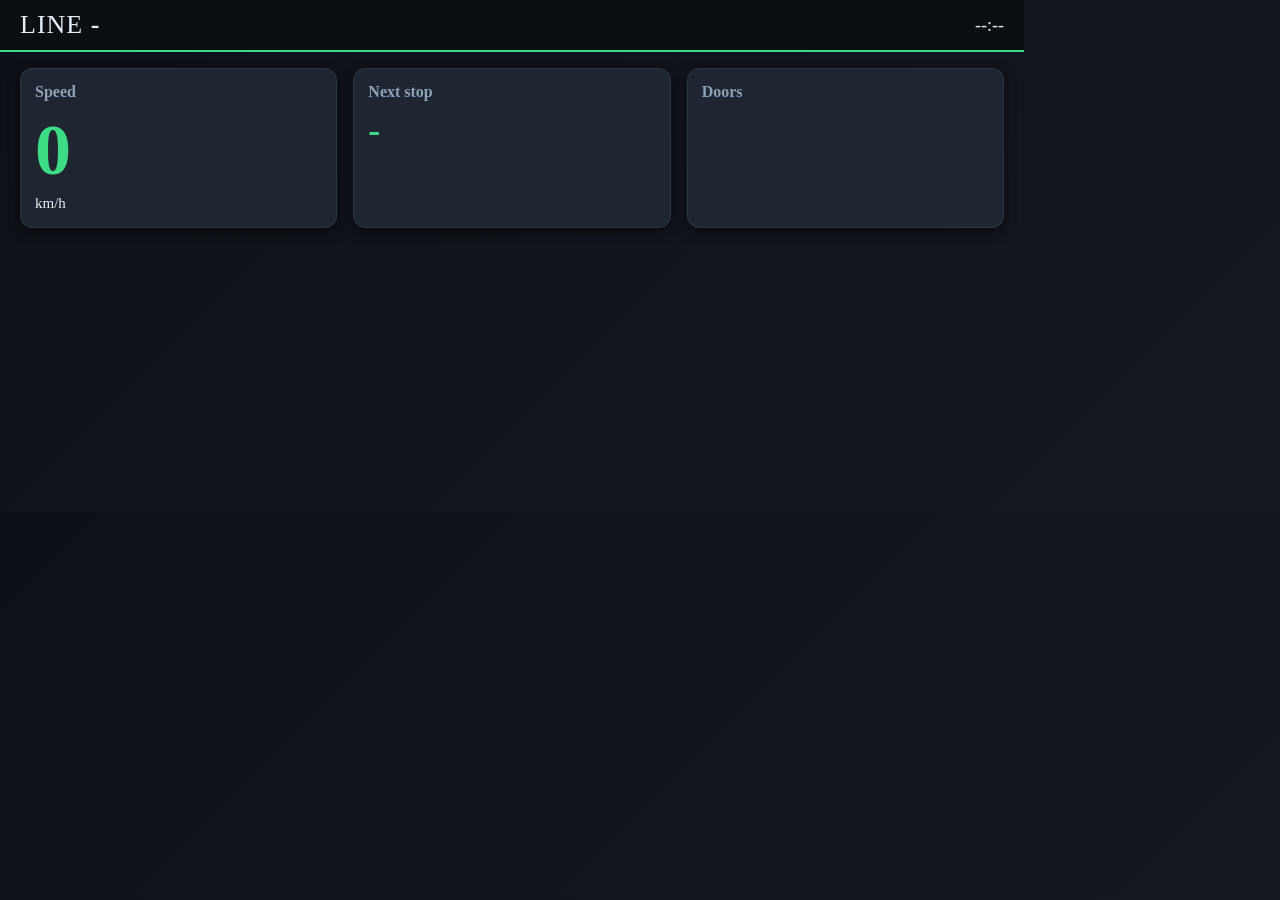
<file: docs/examples/htmltexture/site/index.html>
<!doctype html>
<html>
<head>
  <meta charset="utf-8">
  <meta name="omsi-engine" content="modern">
  <title>Dashboard as a small site</title>
  <link rel="stylesheet" href="style.css">
</head>
<body>
  <header class="bar">
    <span class="title">Line <b id="line">-</b></span>
    <span class="grow"></span>
    <span id="clock">--:--</span>
  </header>
  <main class="cards">
    <section class="card"><h3>Speed</h3><div class="big" id="speed">0</div><small>km/h</small></section>
    <section class="card"><h3>Next stop</h3><div class="big small-text" id="stop">-</div></section>
    <section class="card doors"><h3>Doors</h3><div id="doors"></div></section>
  </main>
  <script type="module" src="app.js"></script>
</body>
</html>
</file>
<file: docs/examples/htmltexture/site/style.css>
:root { --bg: #14181f; --card: #1f2631; --accent: #3ddc84; --warn: #ff5252; --text: #e8edf4; }
* { box-sizing: border-box; }
body { margin: 0; width: 1024px; height: 512px; background: linear-gradient(135deg, #0d1117, var(--bg)); color: var(--text); font-size: 18px; }
.bar { display: flex; align-items: center; gap: 12px; padding: 10px 20px; background: #0b0f14; border-bottom: 2px solid var(--accent); }
.bar .grow { flex: 1; }
.title { font-size: 26px; letter-spacing: 1px; text-transform: uppercase; }
.cards { display: flex; gap: 16px; padding: 16px 20px; }
.card { flex: 1; background: var(--card); border: 1px solid #2c3646; border-radius: 12px; padding: 14px; box-shadow: 0 4px 12px rgba(0, 0, 0, .5); position: relative; overflow: hidden; }
.card h3 { margin: 0 0 8px; font-size: 16px; color: #8fa1b8; }
.card .big { font-size: 72px; font-weight: bold; color: var(--accent); }
.card .small-text { font-size: 36px; white-space: nowrap; text-overflow: ellipsis; overflow: hidden; }
.doors #doors { display: flex; flex-wrap: wrap; gap: 8px; }
.door { width: 56px; height: 56px; border-radius: 50%; background: #2c3646; display: flex; align-items: center; justify-content: center; }
.door.open { background: var(--warn); }
.card::after { content: ''; }
</file>
